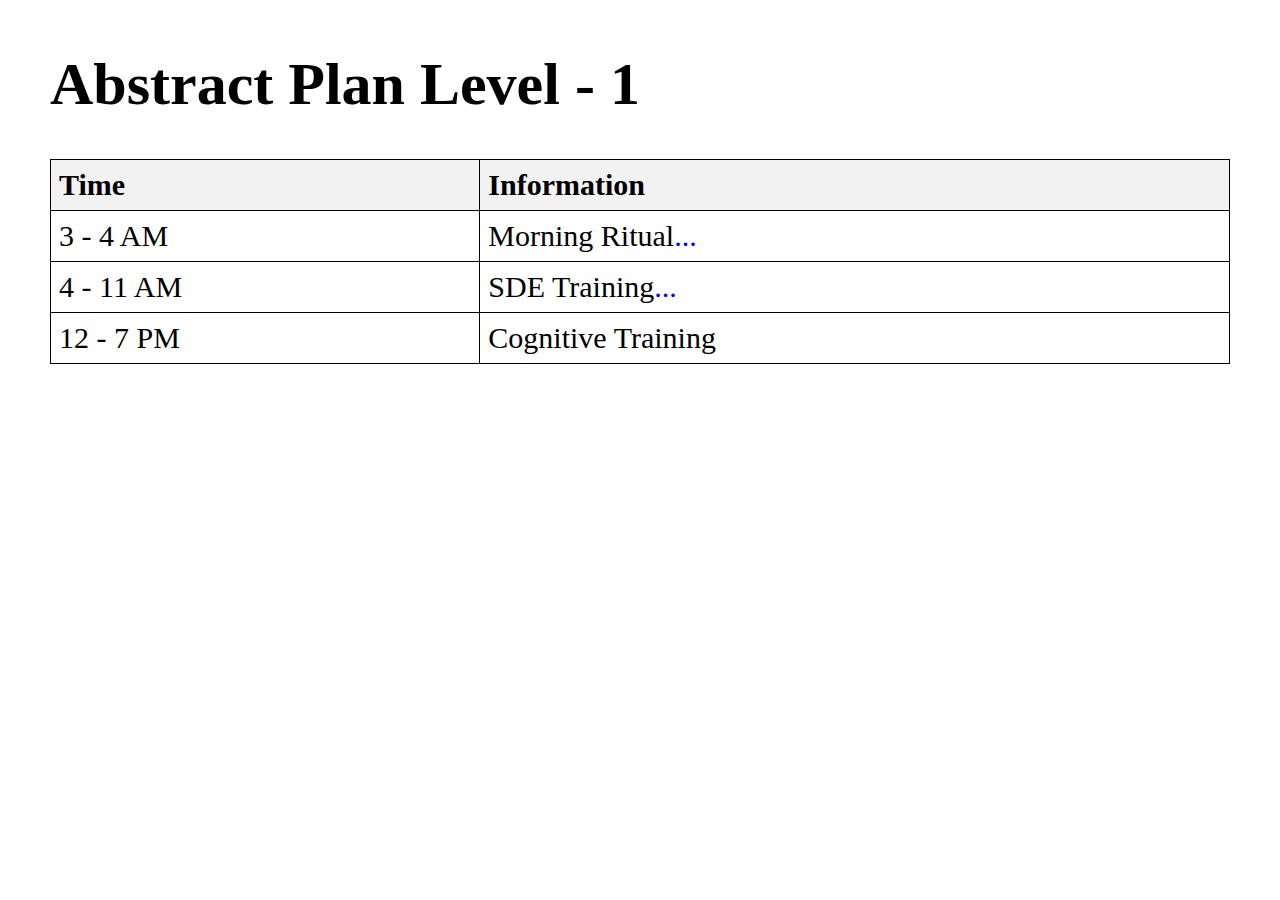
<file: index.html>
<!DOCTYPE HTML>
<html lang='en'>
<head>
	<meta charset="utf-8">
	<title>TODO</title>
	<link rel="stylesheet" href="./style.css">
</head>
<body>
	<h1>Abstract Plan Level - 1</h1>
	<table>
		<thead>
			<tr>
				<th>Time</th>
				<th>Information</th>
			</tr>
		</thead>
		<tbody>
			<tr>
				<td>3 - 4 AM</td>
				<td>Morning Ritual<a href="/Personal-Todo/morning-ritual.html">...</a></td>
			</tr>
			<tr>
				<td>4 - 11 AM</td>
				<td>SDE Training<a href="/Personal-Todo/Abstract-Level-2-for-SDE-Training.html">...</a></td>
			</tr>
			<tr>
				<td>12 - 7 PM</td>
				<td>Cognitive Training</td>
			</tr>
		</tbody>
	</table>
</body>
</html>
</file>
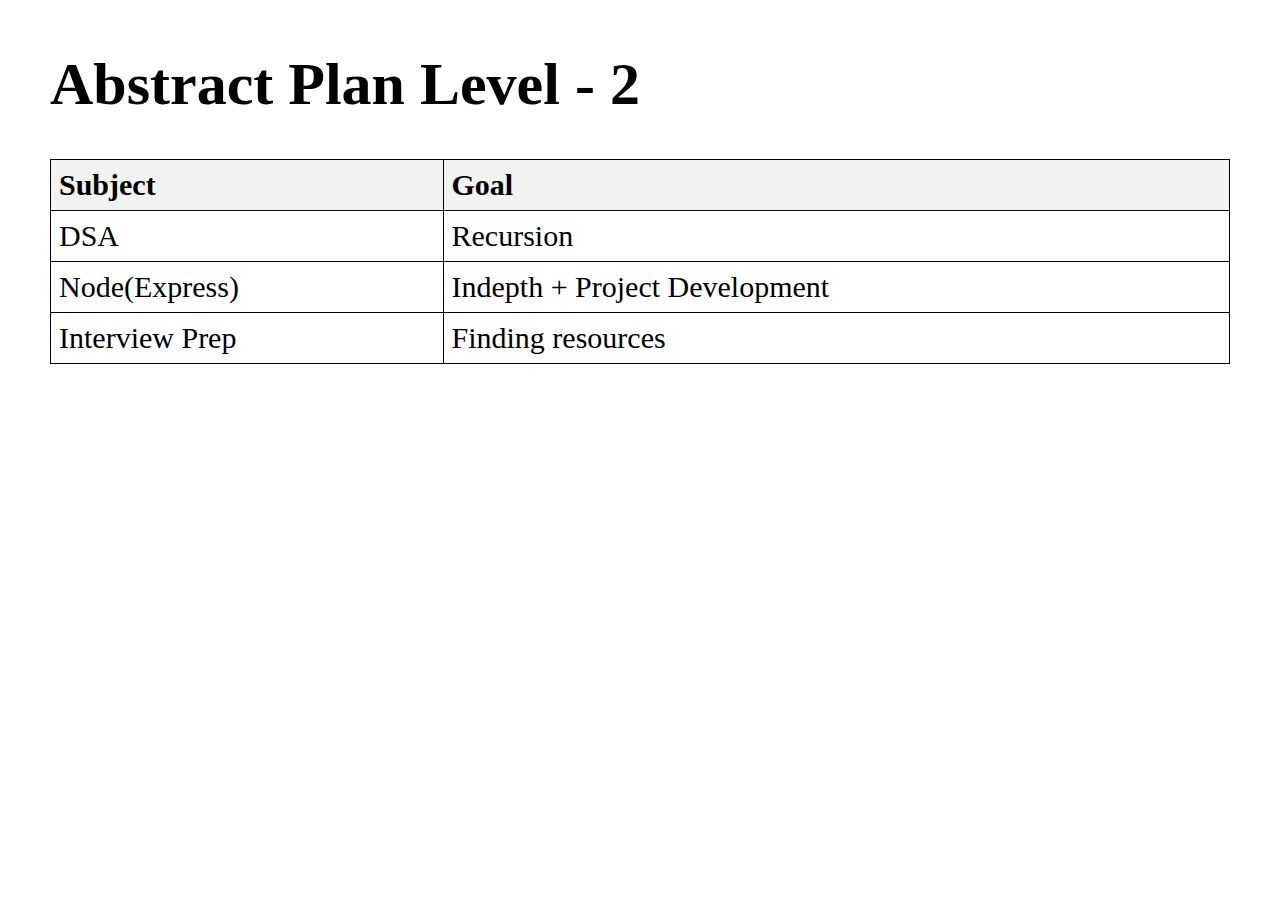
<file: Abstract-Level-2-for-SDE-Training.html>
<!DOCTYPE HTML>
<html lang='en'>
<head>
	<meta charset="utf-8">
	<title>TODO</title>
	<link rel="stylesheet" href="./style.css">
</head>
<body>
	<h1>Abstract Plan Level - 2</h1>
	<table>
		<thead>
			<tr>
				<th>Subject</th>
				<th>Goal</th>
			</tr>
		</thead>
		<tbody>
			<tr>
				<td>DSA</td>
				<td>Recursion</td>
			</tr>
			<tr>
				<td>Node(Express)</td>
				<td>Indepth + Project Development</td>
			</tr>
			<tr>
				<td>Interview Prep</td>
				<td>Finding resources</td>
			</tr>
		</tbody>
	</table>
</body>
</html>
</file>
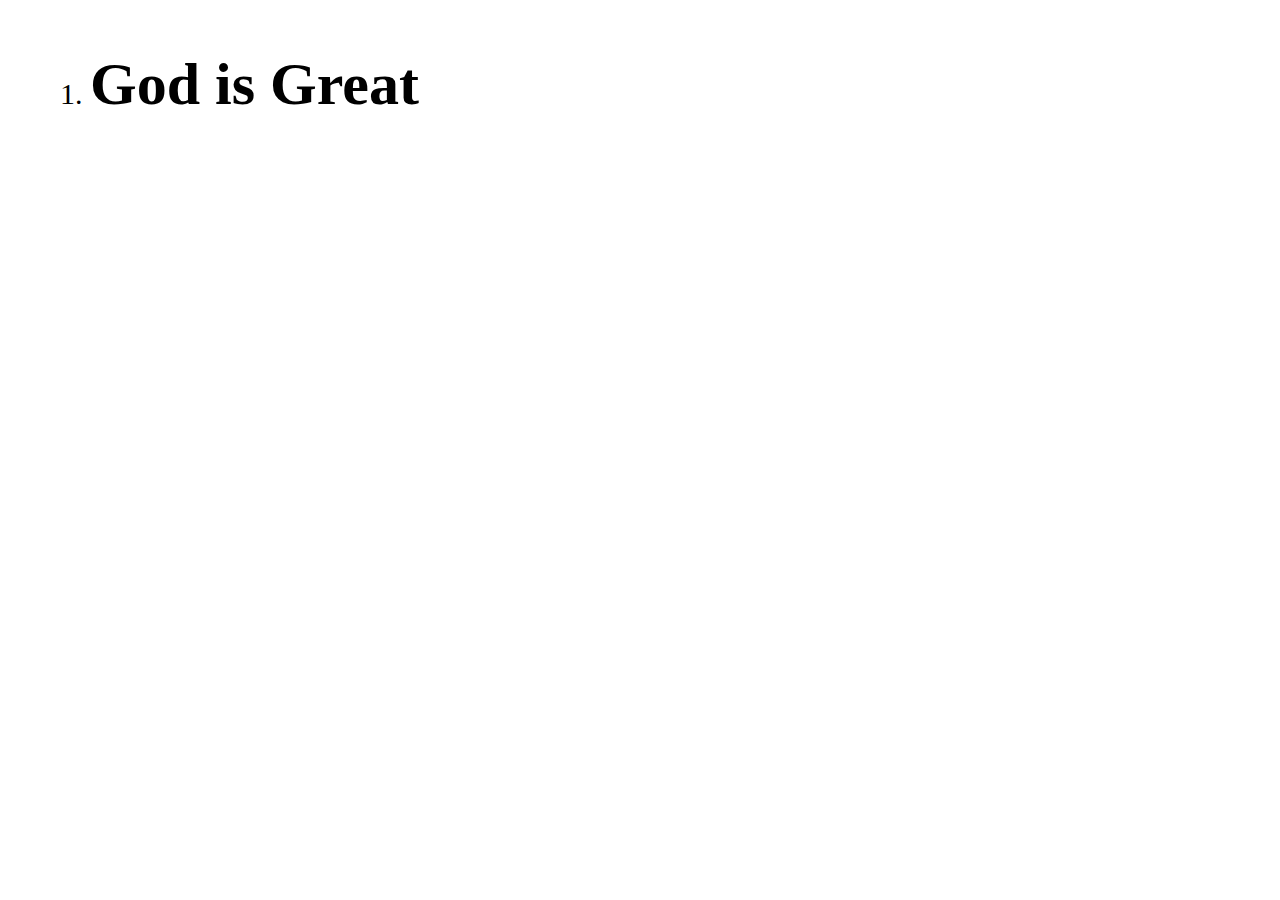
<file: linkdin.html>
<!DOCTYPE html>
<html lang="en">
<head>
    <meta charset="UTF-8">
    <meta name="viewport" content="width=device-width, initial-scale=1.0">
    <link rel="stylesheet" href="./style.css">
    <title>Linkdin</title>
</head>
<body>
    <ol>
        <li><h1>God is Great</h1></li>
    </ol>
</body>
</html>
</file>
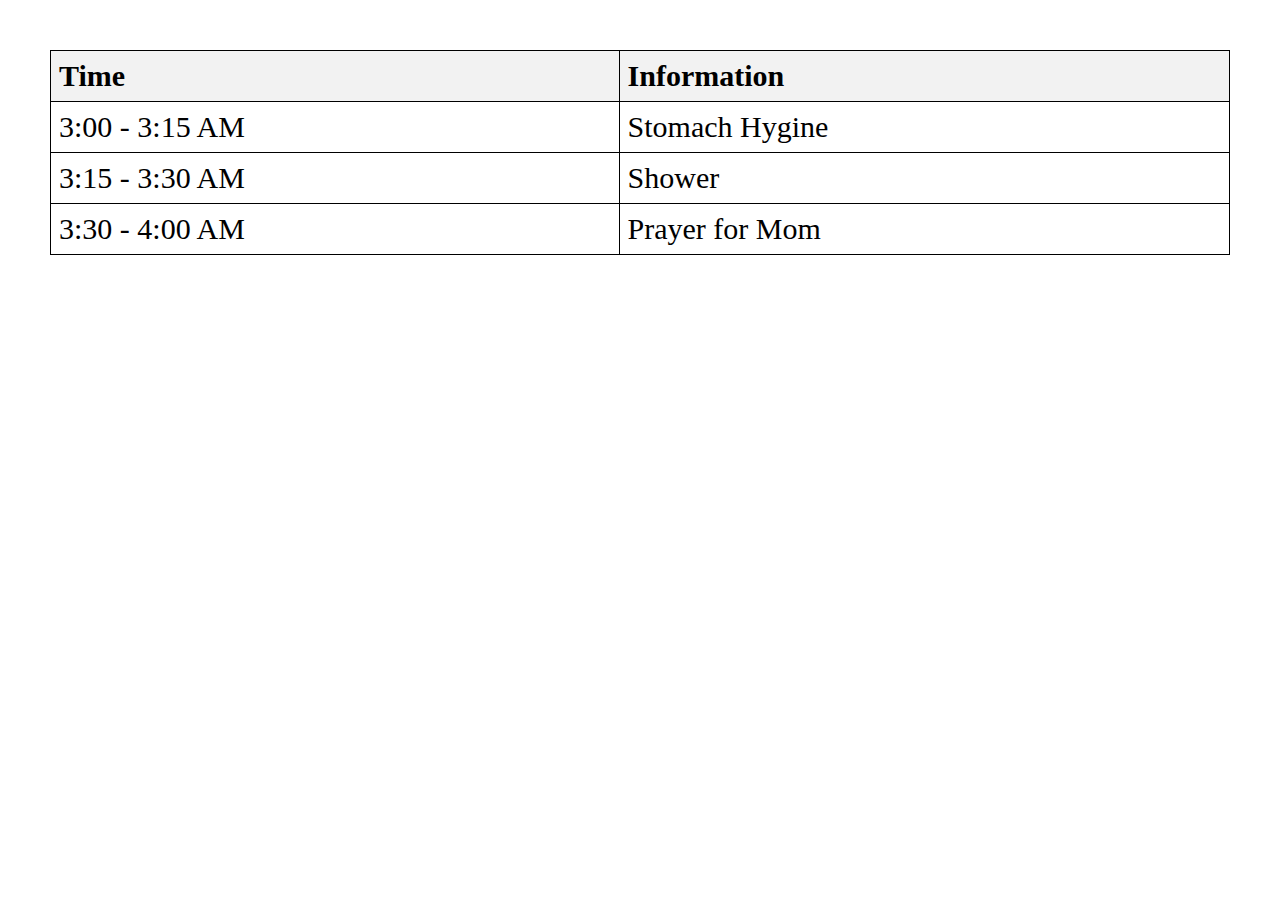
<file: morning-ritual.html>
<!DOCTYPE HTML>
<html lang='en'>
<head>
	<meta charset="utf-8">
	<title>TODO</title>
	<link rel="stylesheet" href="./style.css">
</head>
<body>
	<table>
		<thead>
			<tr>
				<th>Time</th>
				<th>Information</th>
			</tr>
		</thead>
		<tbody>
			<tr>
				<td>3:00 - 3:15 AM</td>
				<td>Stomach Hygine</td>
			</tr>
            <tr>
				<td>3:15 - 3:30 AM</td>
				<td>Shower</td>
			</tr>
            <tr>
				<td>3:30 - 4:00 AM</td>
				<td>Prayer for Mom</td>
			</tr>
		</tbody>
	</table>
</body>
</html>
</file>
<file: style.css>
body{
    font-size: 30px;
    margin: 50px;
}

table {
    border-collapse: collapse;
    width: 100%;
}
th, td {
    border: 1px solid black;
    padding: 8px;
    text-align: left;
}
th {
    background-color: #f2f2f2; /* Optional: add background color for headers */
}

a {
    color: blue; /* Change this to your desired color */
    text-decoration: none; /* Optional: removes underline */
}

a:visited {
    color: blue; /* Same color as unvisited */
}
</file>
